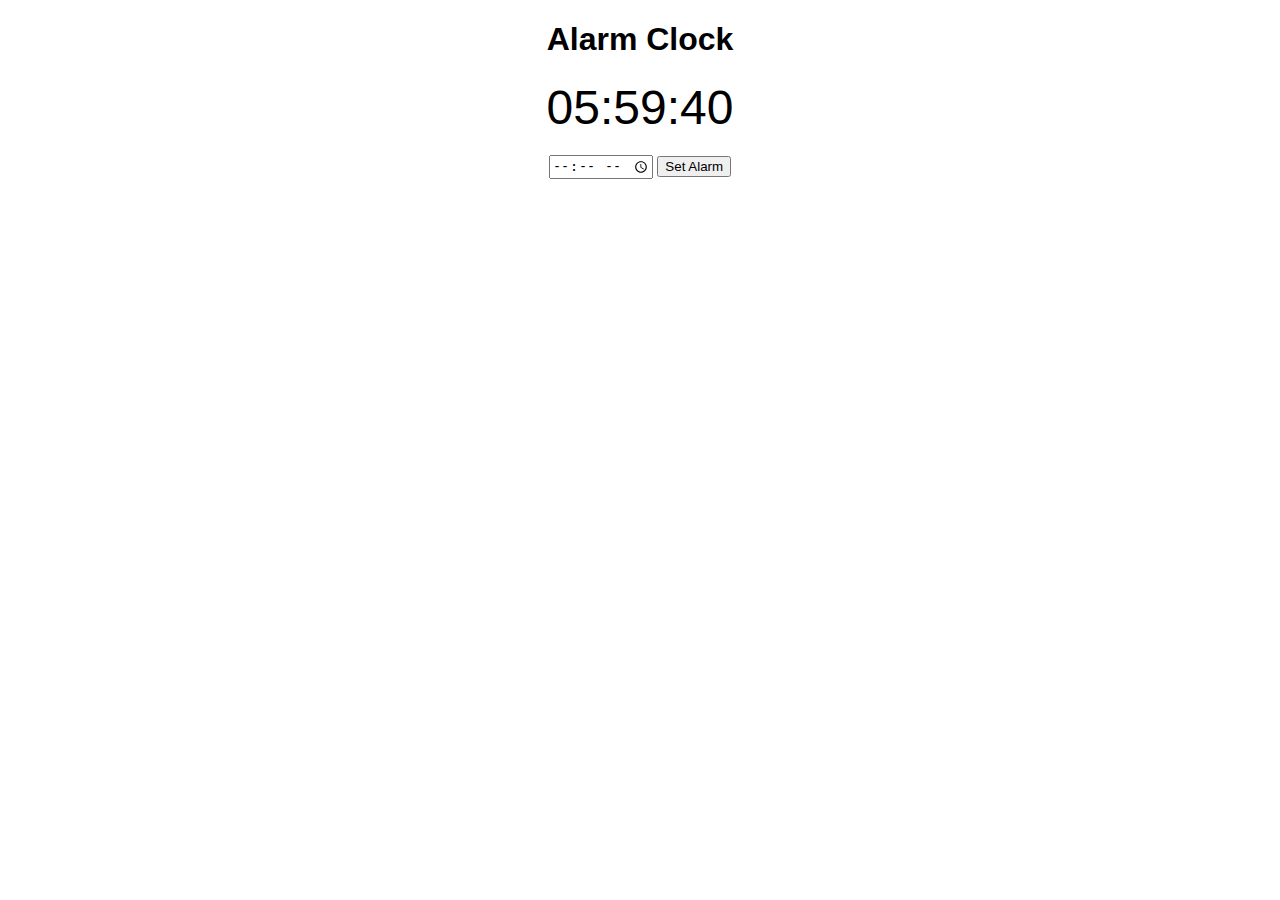
<file: activities/Digital clock...html>
<!DOCTYPE html>
<html lang="en">
<head>
<meta charset="UTF-8">
<meta name="viewport" content="width=device-width, initial-scale=1.0">
<title>Alarm Clock</title>
<style>
  body {
    font-family: Arial, sans-serif;
    text-align: center;
  }
  #time {
    font-size: 48px;
    margin-bottom: 20px;
  }
</style>
</head>
<body>

<h1>Alarm Clock</h1>
<div id="time"></div>
<input type="time" id="alarmTime">
<button onclick="setAlarm()">Set Alarm</button>

<script>
  function updateTime() {
    let now = new Date();
    let hours = now.getHours().toString().padStart(2, '0');
    let minutes = now.getMinutes().toString().padStart(2, '0');
    let seconds = now.getSeconds().toString().padStart(2, '0');
    document.getElementById('time').textContent = hours + ':' + minutes + ':' + seconds;
  }

  function setAlarm() {
    var alarmTime = document.getElementById('alarmTime').value;
    
    
    var [alarmHours, alarmMinutes] = alarmTime.split(':');
    var alarm = new Date();
    alarm.setHours(alarmHours);
    alarm.setMinutes(alarmMinutes);
    alarm.setSeconds(0);

    setInterval(function() {
      var now = new Date();
      if (now.getHours() === alarm.getHours() && now.getMinutes() === alarm.getMinutes()) {
        alert('its time to wake up na gwapa!');
        clearInterval(timeOut);
      }
    }, 1000);
  }

  updateTime();
  let timeOut = setInterval(updateTime, 1000);
</script>

</body>
</html>
</file>
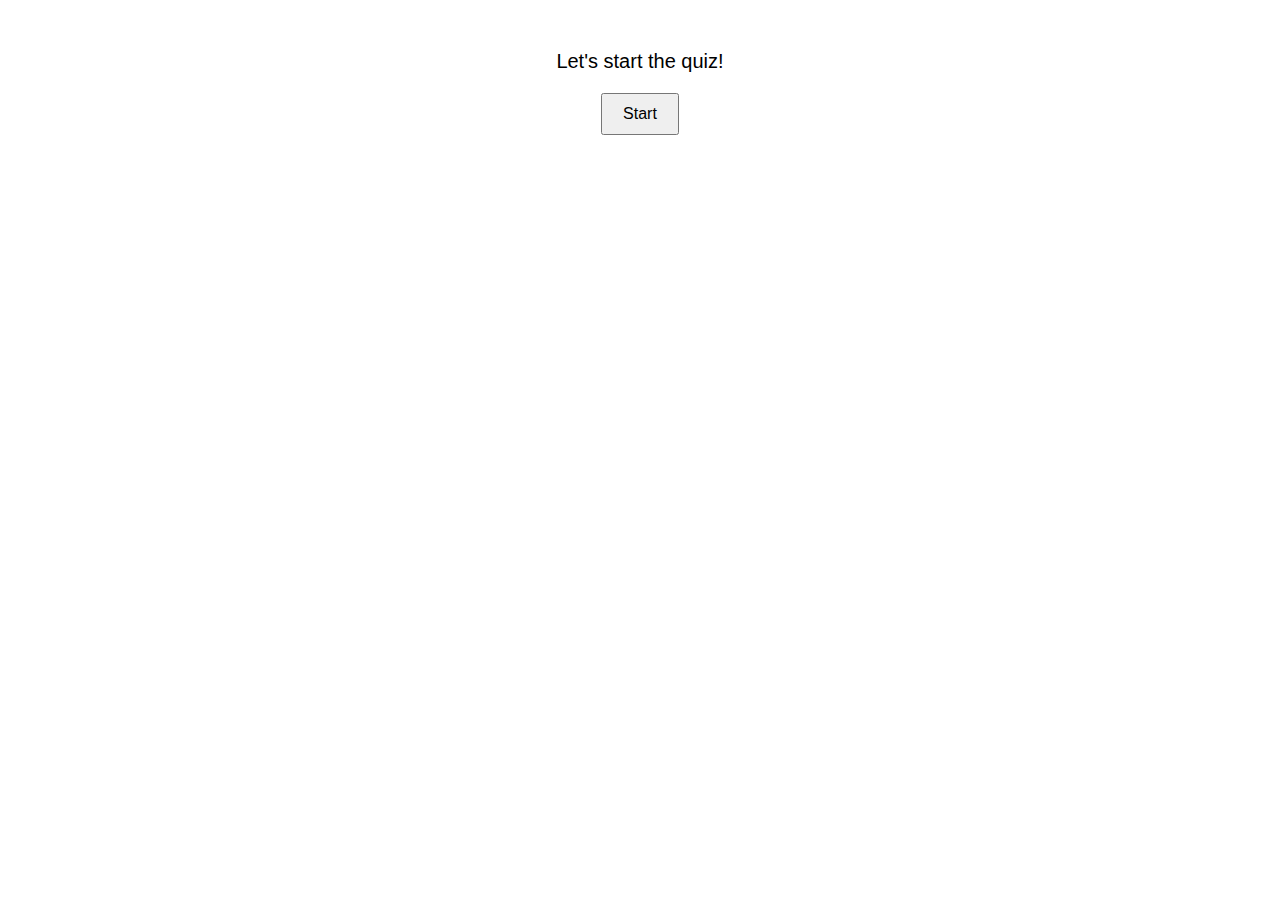
<file: activities/interactive quiz.html>
<!DOCTYPE html>
<html lang="en">
<head>
<meta charset="UTF-8">
<meta name="viewport" content="width=device-width, initial-scale=1.0">
<title>Interactive Quiz</title>
<style>
    body {
        font-family: Arial, sans-serif;
        text-align: center;
    }
    #quiz-container {
        margin-top: 50px;
        display: flex;
        flex-direction: column;
        align-items: center;
    }
    #intro {
        font-size: 20px;
        margin-bottom: 20px;
    }
    #question {
        font-size: 20px;
        margin-bottom: 20px;
    }
    #answer {
        font-size: 16px;
        margin-bottom: 10px;
    }
    #start-button, #submit-button {
        font-size: 16px;
        padding: 10px 20px;
        cursor: pointer;
    }
</style>
</head>
<body>
<div id="quiz-container">
    <div id="intro">Let's start the quiz!</div>
    <button id="start-button">Start</button>
    <div id="question-container" style="display: none;">
        <div id="question"></div>
        <input type="text" id="user-answer" placeholder="Enter your answer">
        <button id="submit-button">Submit</button>
    </div>
</div>

<script>
    const questions = [
        { question: "What is 2 + 2?", answer: "4" },
        { question: "What is 5 + 5", answer: "10" },
        { question: "Who is the author of 'Hamlet'?", answer: "William Shakespeare" },
        { question: "What is the tallest mountain in the world?", answer: "Mount Everest" },
        { question: "What is the chemical symbol for water?", answer: "H2O" }
    ];

    let currentQuestion = 0;

    document.getElementById('start-button').addEventListener('click', startQuiz);

    function startQuiz() {
        document.getElementById('intro').style.display = "none";
        document.getElementById('start-button').style.display = "none";
        document.getElementById('question-container').style.display = "block";
        displayQuestion();
    }

    function displayQuestion() {
        document.getElementById('question').innerText = questions[currentQuestion].question;
    }

    document.getElementById('submit-button').addEventListener('click', checkAnswer);

    function checkAnswer() {
        const userAnswer = document.getElementById('user-answer').value.trim();
        if (userAnswer.toLowerCase() === questions[currentQuestion].answer.toLowerCase()) {
            if (currentQuestion < questions.length - 1) {
                currentQuestion++;
                displayQuestion();
                document.getElementById('user-answer').value = "";
            } else {
                alert("Congratulations! You've completed the quiz.");
                resetQuiz();
            }
        } else {
            alert("Wrong answer! Try again.");
            currentQuestion = 0;
            displayQuestion();
            document.getElementById('user-answer').value = "";
        }
    }

    function resetQuiz() {
        currentQuestion = 0;
        document.getElementById('question-container').style.display = "none";
        document.getElementById('intro').style.display = "block";
        document.getElementById('start-button').style.display = "block";
    }
</script>
</body>
</html>
</file>
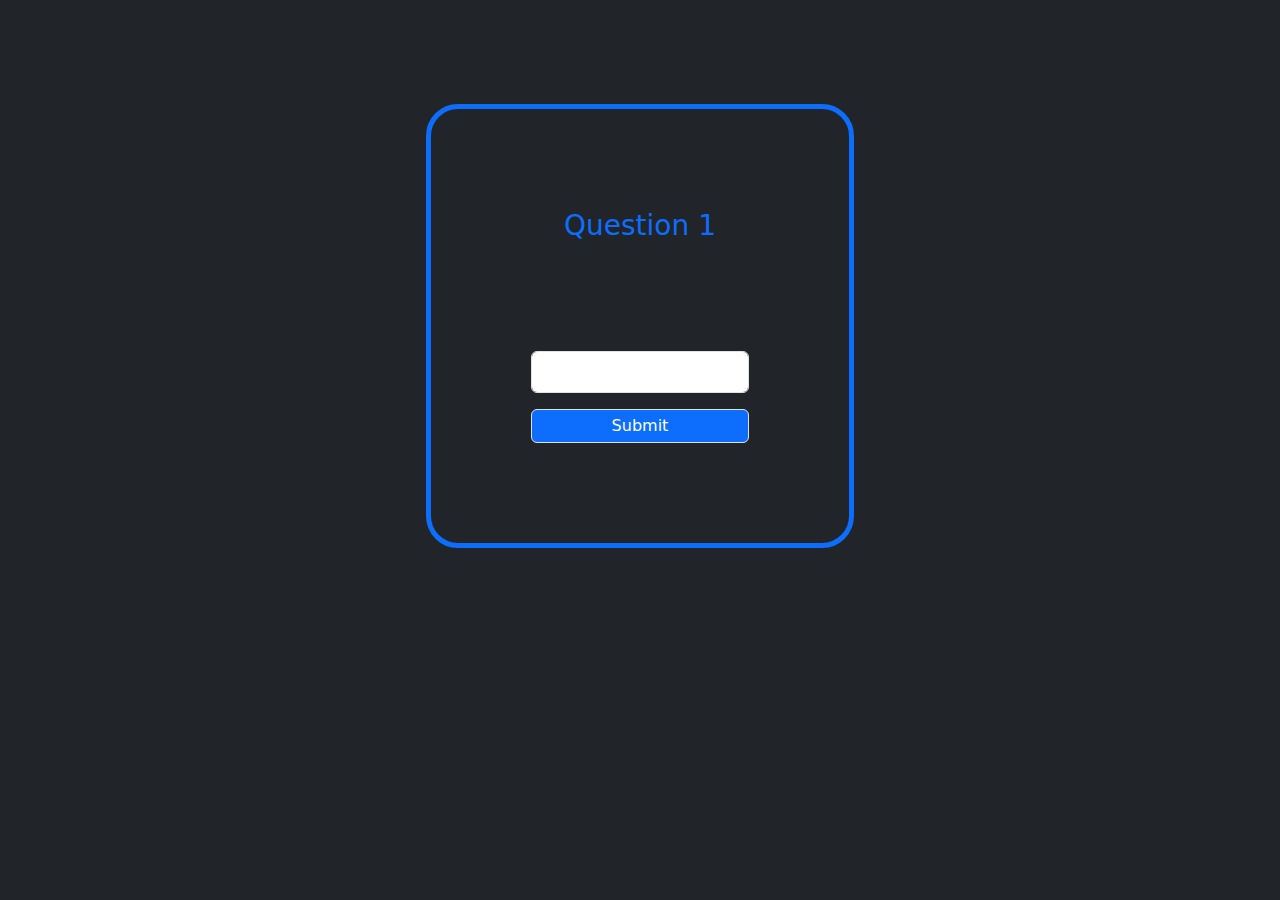
<file: activities/interactivequizbt.html>
<!DOCTYPE html>
<html lang="en">

<head>
    <meta charset="UTF-8">
    <meta name="viewport" content="width=device-width, initial-scale=1.0">
    <title>Document</title>
    <link href="https://cdn.jsdelivr.net/npm/bootstrap@5.3.3/dist/css/bootstrap.min.css" rel="stylesheet"
        integrity="sha384-QWTKZyjpPEjISv5WaRU9OFeRpok6YctnYmDr5pNlyT2bRjXh0JMhjY6hW+ALEwIH" crossorigin="anonymous">
</head>

<body class="bg-dark d-flex justify-content-center">
    <div class="mt-5 pt-5 d-flex justify-content-center">
        <div class="container border border-primary border-5 m-2 text-center rounded rounded-5 d-flex justify-content-center align-items-center flex-column"
            style="padding: 100px; gap: 100px;">
            <h3 id="question" class="text-primary">Question Here</h3>
            <div class="d-flex flex-column gap-3">
                <div class="position-relative d-flex justify-content-center">
                    <input class="rounded p-2 form-control" type="text" id="input" required>
                    <div class="valid-tooltip">
                        Correct Answer!
                    </div>
                    <div class="invalid-tooltip">
                        Incorrect Answer!
                    </div>
                </div>
                <button type="submit" class="w-100 rounded border bg-primary text-white p-1" id="btn">Submit</button>
            </div>
        </div>
    </div>

    <script src="https://cdn.jsdelivr.net/npm/bootstrap@5.3.3/dist/js/bootstrap.bundle.min.js"
        integrity="sha384-YvpcrYf0tY3lHB60NNkmXc5s9fDVZLESaAA55NDzOxhy9GkcIdslK1eN7N6jIeHz"
        crossorigin="anonymous"></script>
    <script>
        var questions = document.getElementById('question')
        var btn = document.getElementById('btn')

        var iterate = 0
        const datas = [
            {
                question: "Question 1",
                answer: 1
            },
            {
                question: "Question 2",
                answer: 2
            },
            {
                question: "Question 3",
                answer: 3
            },
            {
                question: "Question 4",
                answer: 4
            },
            {
                question: "Question 5",
                answer: 5
            },
        ]
        console.log(datas[iterate].answer)
        questions.innerText = datas[iterate].question
        btn.addEventListener("click", () => {
            var input = document.getElementById('input').value

            if (input == datas[iterate].answer) {
                iterate += 1
                if (iterate >= datas.length) {
                    iterate = 0
                }
                questions.innerText = datas[iterate].question
                document.getElementById('input').classList.remove("is-invalid")
                document.getElementById('input').classList.add("is-valid")


                document.getElementById('input').value = ""
            }
            else if (input == "" | input == null) {
                document.getElementById('input').classList.remove("is-valid")
                document.getElementById('input').classList.add("is-invalid")
            }
        })
    </script>
</body>

</html>
</file>
